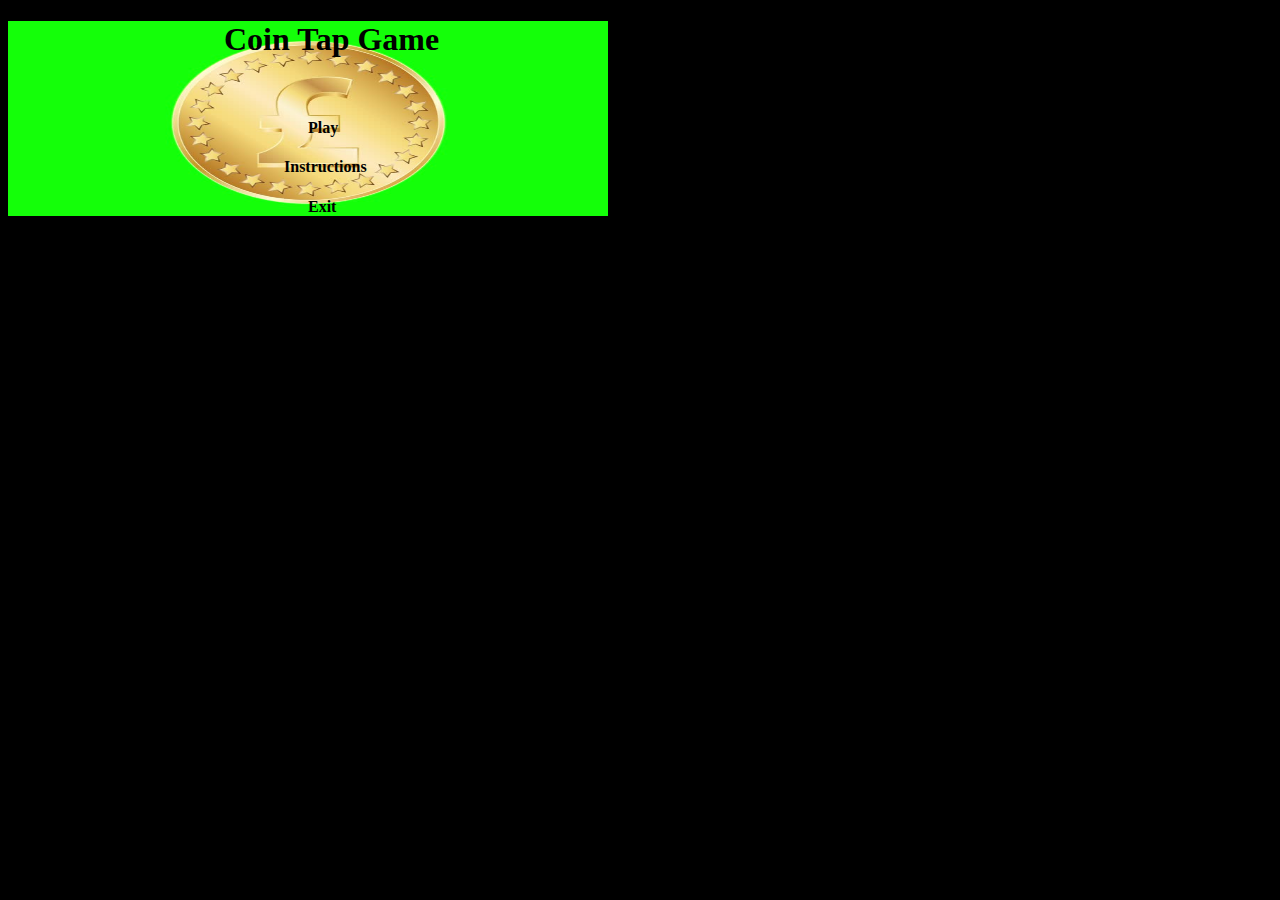
<file: index.html>
<!DOCTYPE html>
<html>
    <head>
        <title>Coin Tap Game</title>
        <link rel="stylesheet" type="text/css" href="design.css" />
    </head>
    <body>
	<div id="B1">
	   <h1> &nbsp&nbsp&nbsp&nbsp&nbsp&nbsp&nbsp&nbsp&nbsp&nbsp&nbsp&nbsp&nbsp&nbsp&nbsp&nbsp&nbsp&nbsp&nbsp&nbsp&nbsp&nbsp&nbsp&nbsp&nbsp&nbsp
	   Coin Tap Game</h1><br>


	   <h4><a href="1st.html">&nbsp&nbsp&nbsp&nbsp&nbsp&nbsp&nbsp&nbsp&nbsp&nbsp&nbsp&nbsp&nbsp&nbsp&nbsp&nbsp&nbsp&nbsp&nbsp&nbsp&nbsp&nbsp&nbsp&nbsp&nbsp&nbsp&nbsp&nbsp&nbsp&nbsp&nbsp&nbsp&nbsp&nbsp&nbsp&nbsp&nbsp&nbsp&nbsp&nbsp&nbsp&nbsp&nbsp&nbsp&nbsp&nbsp&nbsp&nbsp&nbsp&nbsp&nbsp&nbsp&nbsp&nbsp&nbsp&nbsp&nbsp&nbsp&nbsp&nbsp&nbsp&nbsp&nbsp&nbsp&nbsp&nbsp&nbsp&nbsp&nbsp&nbsp&nbsp&nbsp&nbsp&nbsp
	   Play</a></h4>
	  

	   <h4><a onclick="alert('Click as Many Coins as you can. Until your fingers are numb!')">
&nbsp&nbsp&nbsp&nbsp&nbsp&nbsp&nbsp&nbsp&nbsp&nbsp&nbsp&nbsp&nbsp&nbsp&nbsp&nbsp&nbsp&nbsp&nbsp&nbsp&nbsp&nbsp&nbsp&nbsp&nbsp&nbsp&nbsp&nbsp&nbsp&nbsp&nbsp&nbsp&nbsp&nbsp&nbsp&nbsp&nbsp&nbsp&nbsp&nbsp&nbsp&nbsp&nbsp&nbsp&nbsp&nbsp&nbsp&nbsp&nbsp&nbsp&nbsp&nbsp&nbsp&nbsp&nbsp&nbsp&nbsp&nbsp&nbsp&nbsp&nbsp&nbsp&nbsp&nbsp&nbsp&nbsp&nbsp&nbsp
	   Instructions</a></h4>
	  

	   <h4 onclick="closeWin()">
&nbsp&nbsp&nbsp&nbsp&nbsp&nbsp&nbsp&nbsp&nbsp&nbsp&nbsp&nbsp&nbsp&nbsp&nbsp&nbsp&nbsp&nbsp&nbsp&nbsp&nbsp&nbsp&nbsp&nbsp&nbsp&nbsp&nbsp&nbsp&nbsp&nbsp&nbsp&nbsp&nbsp&nbsp&nbsp&nbsp&nbsp&nbsp&nbsp&nbsp&nbsp&nbsp&nbsp&nbsp&nbsp&nbsp&nbsp&nbsp&nbsp&nbsp&nbsp&nbsp&nbsp&nbsp&nbsp&nbsp&nbsp&nbsp&nbsp&nbsp&nbsp&nbsp&nbsp&nbsp&nbsp&nbsp&nbsp&nbsp&nbsp&nbsp&nbsp&nbsp&nbsp&nbsp
	   Exit</a></h4>

	  <script>
var myWindow;	  
	  function closeWin() {
    myWindow.close();
}
</script>
	  
	  </div>
    </body>
</html>
</file>
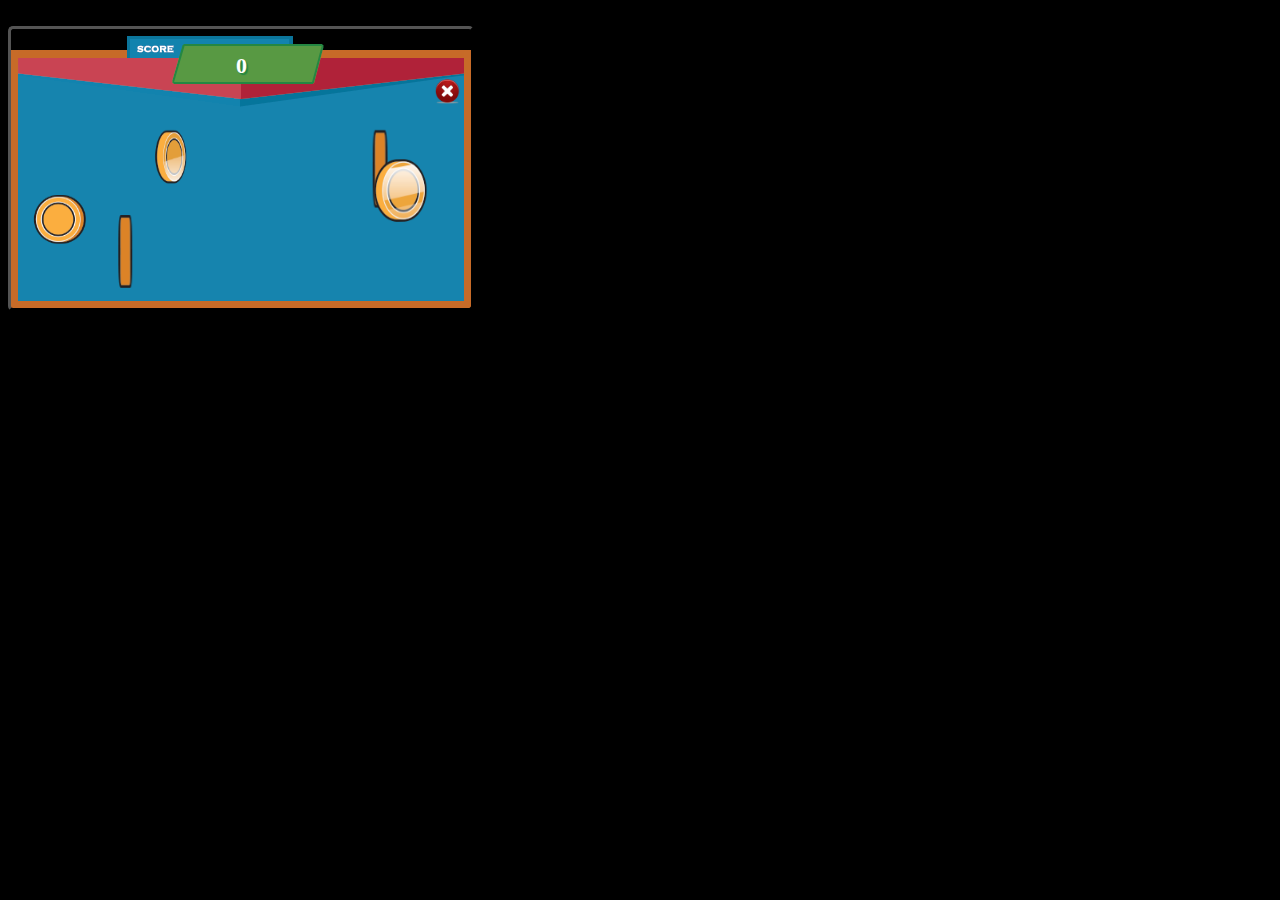
<file: 1st.html>
<html>
    <head>
        <title>Coin Tap Game</title>
        <link rel="stylesheet" type="text/css" href="design.css" />
    </head>
    <body><br>
        <div id="coinTapGameContainer">
		
        	<div id="score">
            
            0</div>
			
			<div id="Close"><a href="index.html">&nbsp&nbsp&nbsp&nbsp&nbsp&nbsp&nbsp&nbsp&nbsp&nbsp&nbsp&nbsp&nbsp&nbsp&nbsp&nbsp&nbsp&nbsp&nbsp&nbsp
            &nbsp&nbsp&nbsp&nbsp&nbsp&nbsp&nbsp&nbsp&nbsp&nbsp&nbsp&nbsp&nbsp&nbsp&nbsp&nbsp&nbsp&nbsp&nbsp&nbsp&nbsp&nbsp&nbsp&nbsp&nbsp&nbsp&nbsp&nbsp&nbsp&nbsp&nbsp&nbsp&nbsp&nbsp&nbsp&nbsp&nbsp&nbsp&nbsp&nbsp&nbsp&nbsp&nbsp&nbsp&nbsp&nbsp&nbsp&nbsp&nbsp&nbsp&nbsp&nbsp&nbsp&nbsp&nbsp&nbsp&nbsp&nbsp&nbsp&nbsp&nbsp&nbsp&nbsp&nbsp&nbsp&nbsp&nbsp&nbsp&nbsp&nbsp&nbsp&nbsp&nbsp&nbsp&nbsp&nbsp&nbsp&nbsp&nbsp&nbsp&nbsp&nbsp&nbsp&nbsp

            <img src="close.png" style="width:25px;height:25px;"></a>
			</div>
			<canvas id="coinTapGame"><a href="1st.html"><img src="close.png" style="width:25px;height:25px;"></a>
			</canvas>
		</div>
        <script src="animate.js"></script>
    </body>
</html>
</file>
<file: design.css>
body{
	background-color:black;
	}
h1,h4,a{
	text-decoration:initial;
	color:black;
	text-align:left;
}


}
#Close{
	margin: auto;
	padding-left: 428px;
}
#B1{
background-image:url("1.jpg");
background-size: 600px 200px;
background-repeat:no-repeat;
background-repeat:fixed;
max-height: 500px;	
	}


#score {
	margin-left:225px ;
	text-align: left;
	color: #fff;
	font-weight: bold;
	font-size: 22px;
	-moz-text-shadow: 2px 2px 1px #248742;
	-webkit-text-shadow: 2px 4px 1px #248742;
	text-shadow: 2px 2px 1px #248742;
}

#coinTapGameContainer {
	
	background-image: url("images/coin-tap-game-hud.png");
	background-repeat:no-repeat;
	background-size: 100%;
	border-radius: 5px;
	border-style: outset;
	border-color: black;
	width: 460px;
	height: auto;
	margin: 0 auto;
	padding-top: 24px;
	-webkit-user-select: none;  
	-moz-user-select: none;    
	-ms-user-select: none;      
	user-select: none;
	float:left;
}

#coinTapGameContainer canvas {

	margin: 0;
	padding: 0;
	width: 460px;
	height: 200px;
	float:left;
}
</file>
